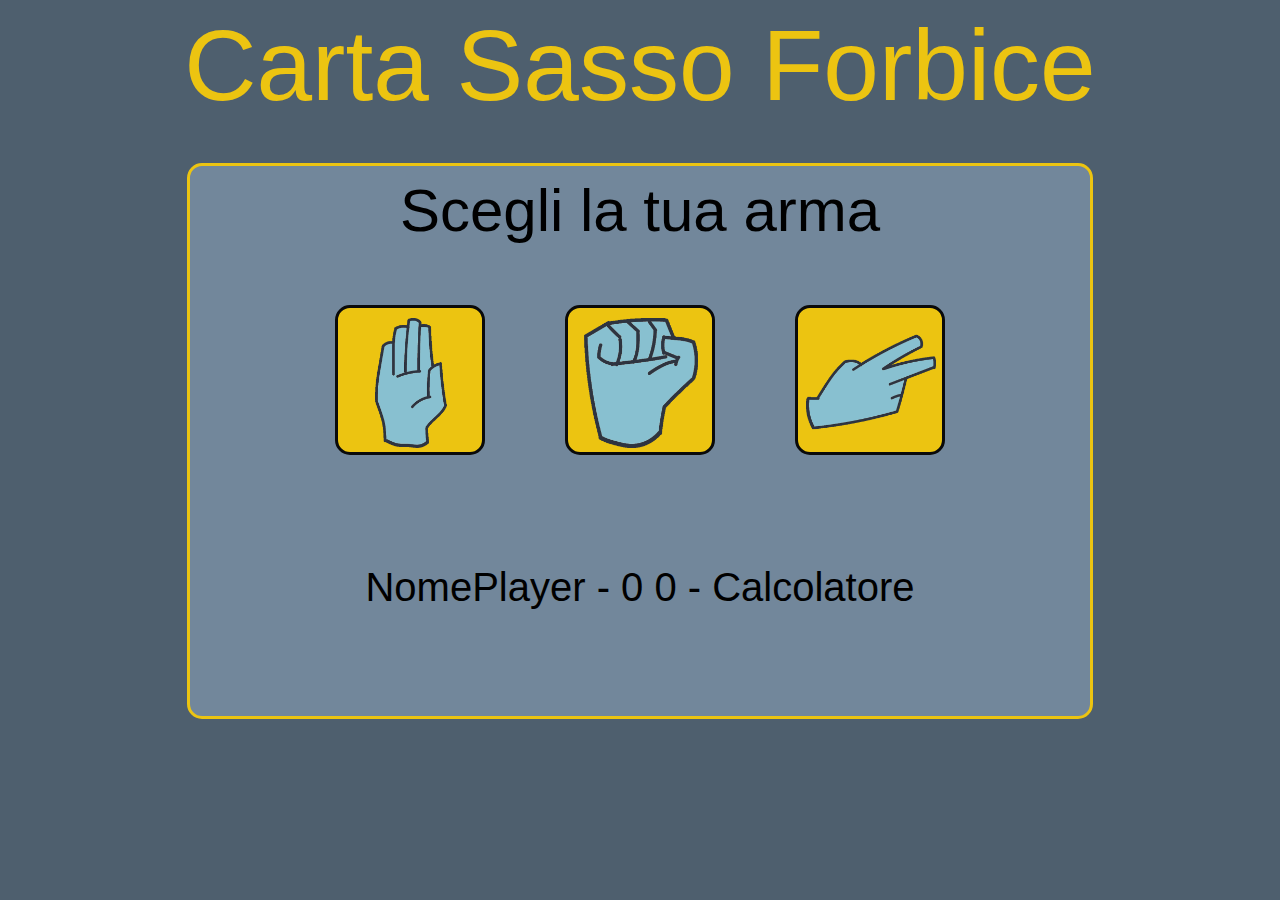
<file: index.html>
<!DOCTYPE html>
<html>
<head>
    <title>facciata gioco</title>
    <link rel="stylesheet" href="stile.css" />
    <meta charset = "UTF-8"> 
    <div class="titolo"> Carta  Sasso  Forbice</div>
    
    </head>

    <div id='contenitoreDel'>
        <div id='contenitore'>
    
            <div class="sottoTitolo">Scegli la tua arma    </div>
            
            <div class="stilePunteggio">
        
        <div class="bottoni">
            <button id='carta'><img  class="ridimesionaImg " src=" carta.png"></button>
            <button id='sasso'><img  class="ridimesionaImg " src=" sasso.png"></button>
            <button id='forbice'><img  class="ridimesionaImg " src="forbice.png"></button>
            </div>
        
            
        <div class='Campo' >
            <div id='sceltaPlayr' class="regolazioni1"></div>
            <div id="risultato"class='stilePunteggio'></div>
            <div id='sceltapc'class="regolazioni2" ></div>
            </div>
            <div id='punteggio'>NomePlayer -   0   0   - Calcolatore </div> 
        </div>
        
        
        </div>

    </div>
    <audio id='suono' src="tink.wav"></audio>
    <audio id='suonoSad' src="sad.wav"></audio>
    <audio id='suonohappy' src="happy.wav"></audio>
</body>



<script src="meccanica.js"></script>
</html>
</file>
<file: stile.css>
head {
    background-color: springgreen;
}


body {
    background-color: rgb(78, 95, 110);
    font-family:  Helvetica, sans-serif ;
    text-align: center;

   
}



.titolo {
    color: rgb(236, 196, 17);
    font-size: 100px;
  
    
}

#contenitoreDel{
    display: flex;
    align-items: center;
    justify-content: center;

  

}

#contenitore{
    background-color: rgb(114, 135, 155);
    font-family:  Helvetica, sans-serif ;
    text-align: center;

    ;
    width: 900px;
    height: 550px;
    margin: 40px;

    border-style: solid;
    border-color: rgb(236, 196, 17);
    border-radius: 15px;

   



}

.sottoTitolo {
    font-size: 60px;
    padding-top: 10px;
}

.bottoni {
    display: flex;
    align-items: center;
    justify-content: center;
}


.bottoni button {
    background-color: rgb(236, 196, 17);
   
    border-color: rgb(10, 10, 10);
    border-width: 3px;
    border-style: solid;
    border-radius: 15px ;
    
    width: 150px;
    height: 150px;
    margin: 40px;

    padding-top: 10px;
    padding-left: 7px;
}

button:hover {
  border-color: rgb(10, 231, 247);
  
   

  }

.Campo {
        display: flex;
    justify-content: center;

    

}
.regolazioni1 {   
    padding-top: 1px;
    padding-right:100px;
}
.regolazioni2 {   
    padding-top: 1px;
    padding-left:100px;
}






.ridimesionaImg {
    width: 130px;
  
}

.stilePunteggio {
    font-size: 40px ;
    padding-bottom: 1px;
    padding-top: 20px;
}

#risultato{
    
    padding-bottom: 50px;
}
</file>
